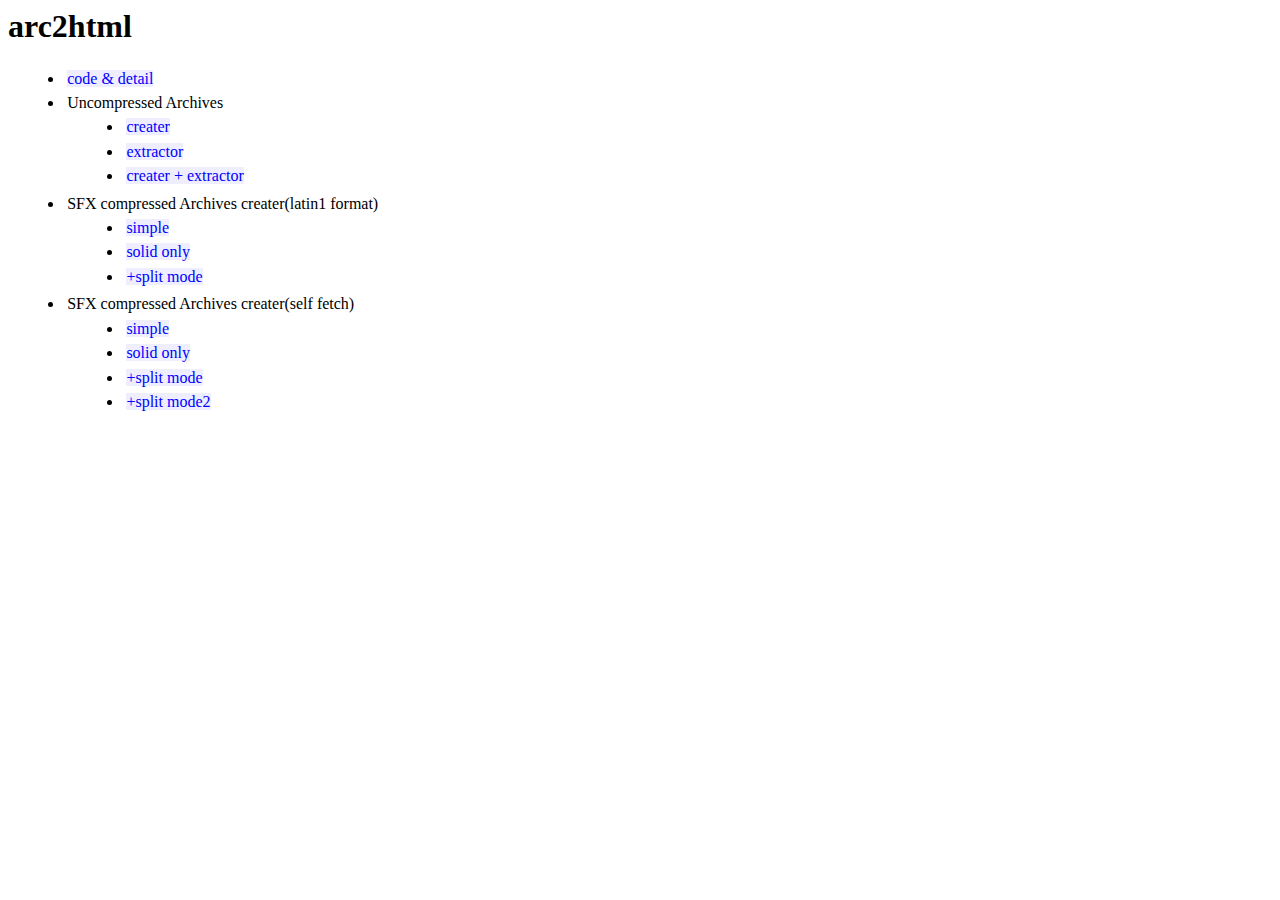
<file: index.htm>
<html><head><title>arc2html</title><style>
a{color:blue;background:#eef;text-decoration:none}
a:hover{color:red;background:#fee}
p{margin:0;padding:.4em;font-size:80%}
ul{margin:.2em 0 0 1em;list-style:disc}
li{padding:.2em}
</style></head><body>
<h1>arc2html</h1><ul>
<li><a href="arc-0.htm">code &amp detail</a>
<li>Uncompressed Archives<ul>
	<li><a href="arc-e.htm">creater</a>
	<li><a href="arc-d.htm">extractor</a>
	<li><a href="arc-ed.htm">creater + extractor</a>
	</ul>
<li>SFX compressed Archives creater(latin1 format)<ul>
	<li><a href="arc-sfx-0.htm">simple</a>
	<li><a href="arc-sfx-1.htm">solid only</a>
	<li><a href="arc-sfx-2.htm">+split mode</a>
	</ul>
<li>SFX compressed Archives creater(self fetch)<ul>
	<li><a href="arc-sfx2-0.htm">simple</a>
	<li><a href="arc-sfx2-1.htm">solid only</a>
	<li><a href="arc-sfx2-2.htm">+split mode</a>
	<li><a href="arc-sfx2-3.htm">+split mode2</a>
	</ul>
</ul></body></html>
</file>
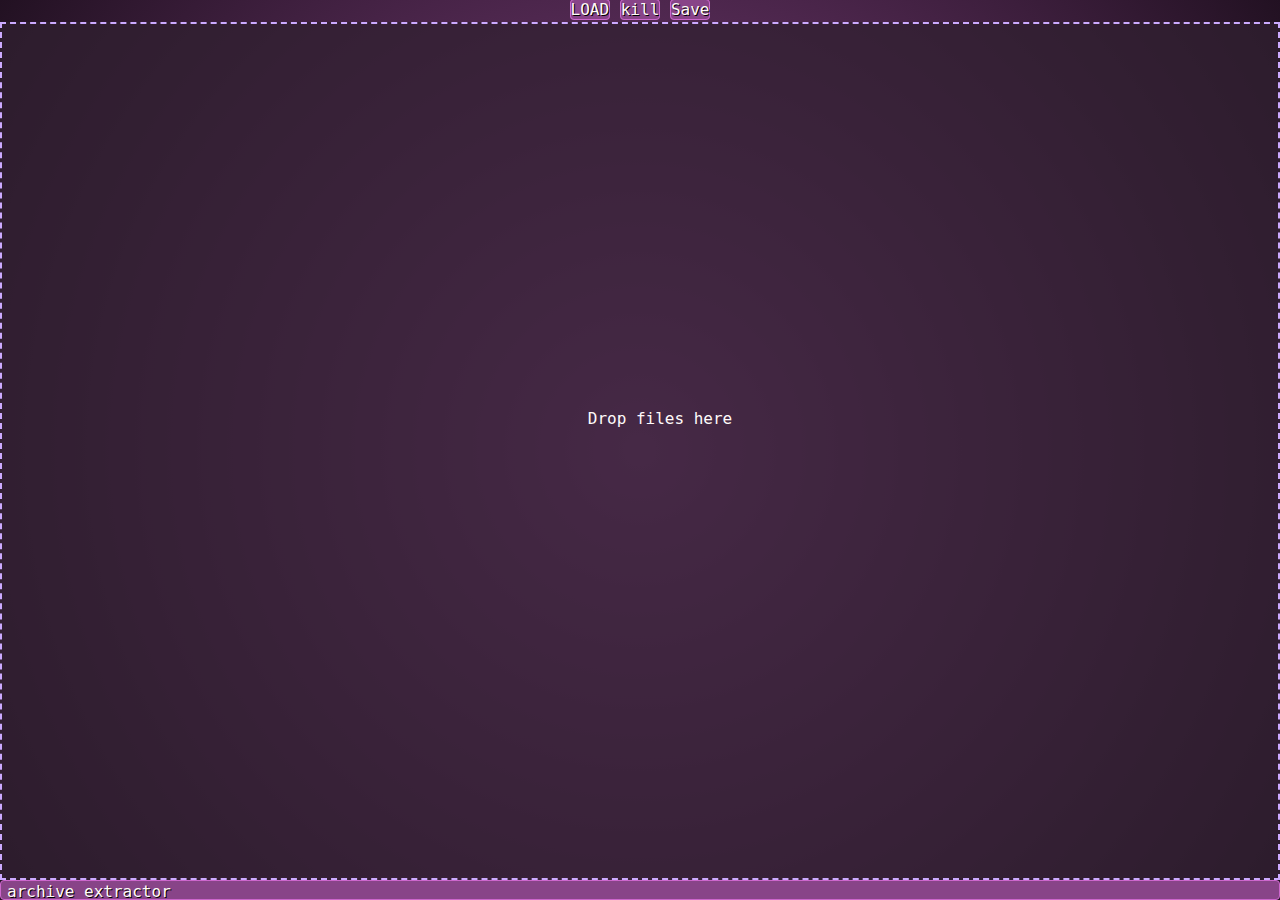
<file: arc-d.htm>
<!doctype html><html><head>
<meta charset=shift_jis>
<meta name=viewport content="width=device-width, initial-scale=1">
<title>arc2html</title><link rel=stylesheet href="0.css"></head><body>
<form id=uform><div style="text-align:center">
	<label id><input type=file multiple id=load>LOAD</label>
	<label id=kill>kill</label>
	<label id=save>Save</label>
	</div>
	<ul id=flist></ul>
</form>
<input type=button value="archive extractor" id=info><script>
(a=>{
	async function fread(A,done,rate,ol){
		for(var a=0,z=fs=A.length,fn=b=>setTimeout(c=>b(rate(a,z)),1);a<z;await new Promise(fn)){
			let d=A[a++],c=32,f=d>>5;
			for(d&=31;f--;c*=256)d+=c*A[a++]; //read size
			//read name
			for(f=a;A[a++];);
			f=new TextDecoder().decode(new Uint8Array(A.subarray(f,a-1)));
			//add list
			c=document.createElement("li");
			c.innerHTML="<a download='"+f+"' href='"+URL.createObjectURL(new Blob([A.subarray(a,a+=d)]))+"'>"+f+" <input type=button value='"+d+"'>";
			ol.appendChild(c),os+=d
		}done(A,z)
	}
	var O,os,fs,g=a=>document.getElementById(a),info=g("info"),ul=g("flist");
	ul.ondragover=function(e){
		this.className="dover";e.preventDefault();
		e.dataTransfer.dropEffect='copy'
	};
	ul.ondragleave=function(){this.className="dpass"};
	ul.ondrop=g("load").oninput=function(e){
		e.preventDefault(e.stopPropagation());
		ul.className="dpass";
		function rate(a,z){
			sum+=a-rate.a;rate.a=a;
			info.value=(a/z*1e4|0)/100+"%";
			info.style.width=(sum/fs*1e4|0)/100+"%"
		}
		function done(O,a,c){
			rate(a,a);
			if(c=f[++f.p])fr.readAsArrayBuffer(c);
			else info.value+=", "+fs+" to "+os+"("+(os/fs*1e4|0)/100+"%)"+", "+(new Date-e)+"ms"
		}
		var f=(e.dataTransfer||this).files,sum=0,fr=new FileReader;
		fr.onload=function(){
			var li=document.createElement("li"),ol=document.createElement("ol");
			ul.appendChild(li);
			li.innerHTML=f[f.p].name+" <input type=button value="+f[f.p].size+">";
			li.appendChild(ol);
			rate.a=0;fread(new Uint8Array(fr.result),done,rate,ol)
		};
		e=new Date;f.p=fs=os=0;
		fr.readAsArrayBuffer(f[f.p])
	};
	// remove files
	g("kill").onclick=function(){
		for(var e=ul.getElementsByTagName("a"),b=a=0,c;c=e[b++];)c.download&&URL.revokeObjectURL(c.href);
		if(b>1)g("info").value="removed all files",ul.innerHTML=""
	};
	// save files
	g("save").onclick=function(){
		for(var b=ul.getElementsByTagName("a"),c=0,d;d=b[c++];)d.click();
		if(c<2)b=this,b.innerText="miss",setTimeout(function(){b.innerText="Save"},500)
	}
})()
</script><!--2024.2.17-->
</file>
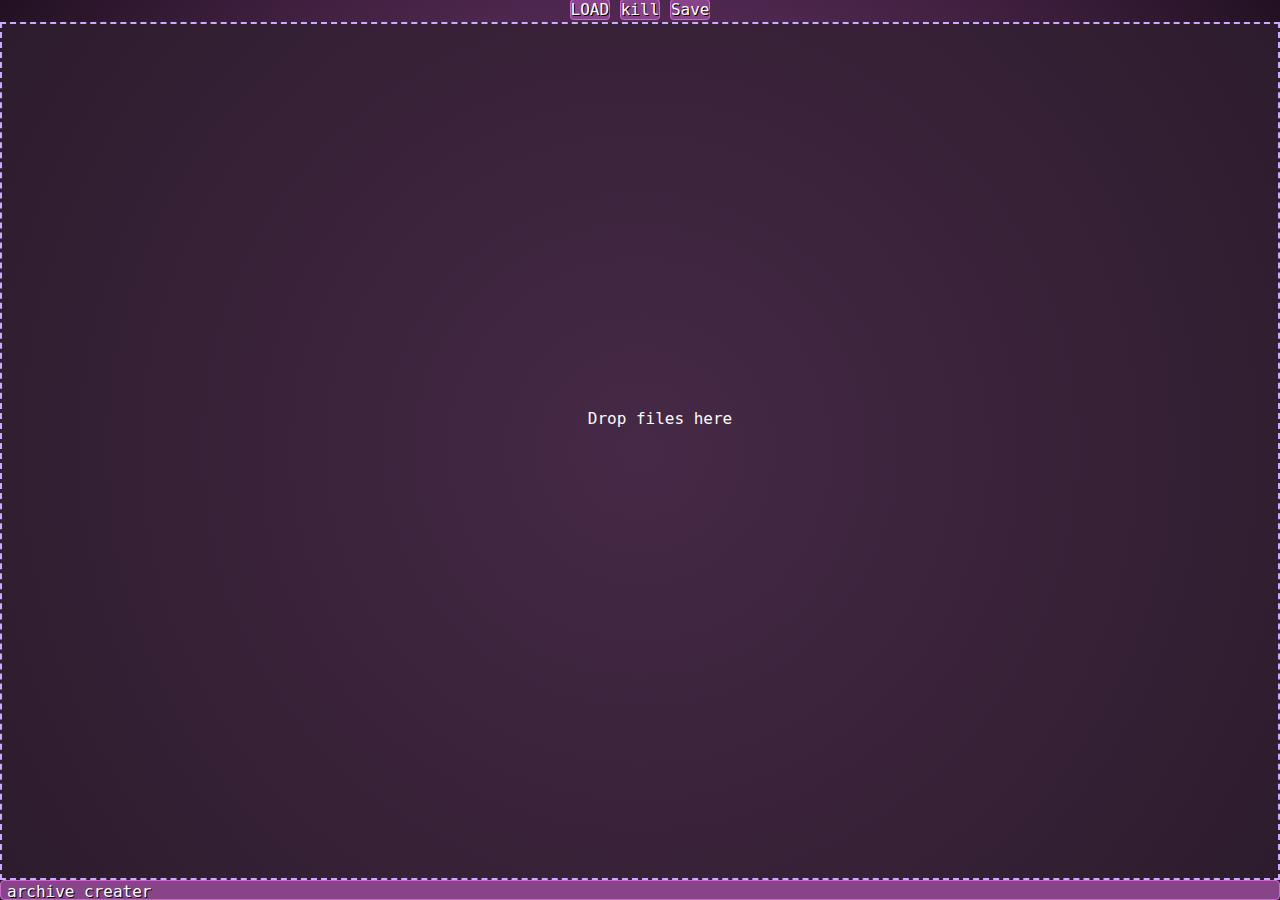
<file: arc-e.htm>
<!doctype html><html><head><meta charset=sjis><meta name=viewport content="width=device-width, initial-scale=1">
<title>arc2html</title><link rel=stylesheet href="0.css"></head><body>
<form id=uform><div style="text-align:center">
	<label id><input type=file multiple id=load>LOAD</label>
	<label id=kill>kill</label>
	<label id=save>Save</label></div>
	<ul id=flist></ul>
</form>
<input type=button value="archive creater" id=info><script>{
const g=a=>document.getElementById(a),
size=(a,b=0,c=32)=>{for(;a-=a&c-1;b++)a/=c,c=256;return++b},
fwrite=(A,name,done)=>{
	for(var a=A.length,c=32,e=os,f=a;a-=O[os++]=a&c-1;O[e]+=32)a/=c,c=256;
	O.set(c=new TextEncoder().encode(name),os,os-=~c.length);
	O.set(A,os,os+=f);done(O,f,os-e)
};
let a=0,O,os,fs,info=g("info"),ul=g("flist");
ul.ondragover=function(e){
	this.className="dover";e.preventDefault();
	e.dataTransfer.dropEffect='copy'
};
ul.ondragleave=function(){this.className="dpass"};
ul.ondrop=g("load").oninput=function(e){
	e.preventDefault(e.stopPropagation());
	ul.className="dpass";
	function rate(a,z){
		sum+=a-rate.a;rate.a=a;
		info.value=(a/z*1e4|0)/100+"%";
		info.style.width=(sum/fs*1e4|0)/100+"%"
	}
	function done(O,a,c){
		rate(a,a);
		if(c=f[++f.p])fr.readAsArrayBuffer(c);
		else info.value+=", "+fs+" to "+os+"("+(os/fs*1e4|0)/100+"%)"+", "+(new Date-e)+"ms",
			li.firstChild.href=URL.createObjectURL(new Blob([O.buffer||new Uint8Array(O)]));
	}
	var f=(e.dataTransfer||this).files,sum=0,fr=new FileReader,
		li=document.createElement("li"),ol=document.createElement("ol");
	fr.onload=function(){
		rate.a=0,fwrite(new Uint8Array(fr.result),f[f.p].name,done)
	};
	// calculate sum of file size. create file list
	ul.appendChild(li);
	li.innerHTML="<a download='arc"+a+".a'>arc"+a+++".a</a>";
	li.appendChild(ol);
	for(let i=f.p=fs=os=0;e=f[i++];){
		let l=document.createElement("li"),n=e.name,s=e.size;
		l.innerHTML=n+" <input type=button value='"+s+"'>";
		ol.appendChild(l),fs+=s;
		os+=size(s)+new TextEncoder().encode(n).length+1
	}
	O=new Uint8Array(os+fs);
	e=new Date;os=0;
	fr.readAsArrayBuffer(f[f.p])
};
// remove files
g("kill").onclick=function(){
	for(var e=ul.getElementsByTagName("a"),b=a=0,c;c=e[b++];)c.download&&URL.revokeObjectURL(c.href);
	if(b>1)g("info").value="removed all files",ul.innerHTML=""
};
// save files
g("save").onclick=function(){
	for(var b=ul.getElementsByTagName("a"),c=0,d;d=b[c++];)d.click();
	if(c<2)b=this,b.innerText="miss",setTimeout(function(){b.innerText="Save"},500)
}
}</script><!--2024.2.17-->
</file>
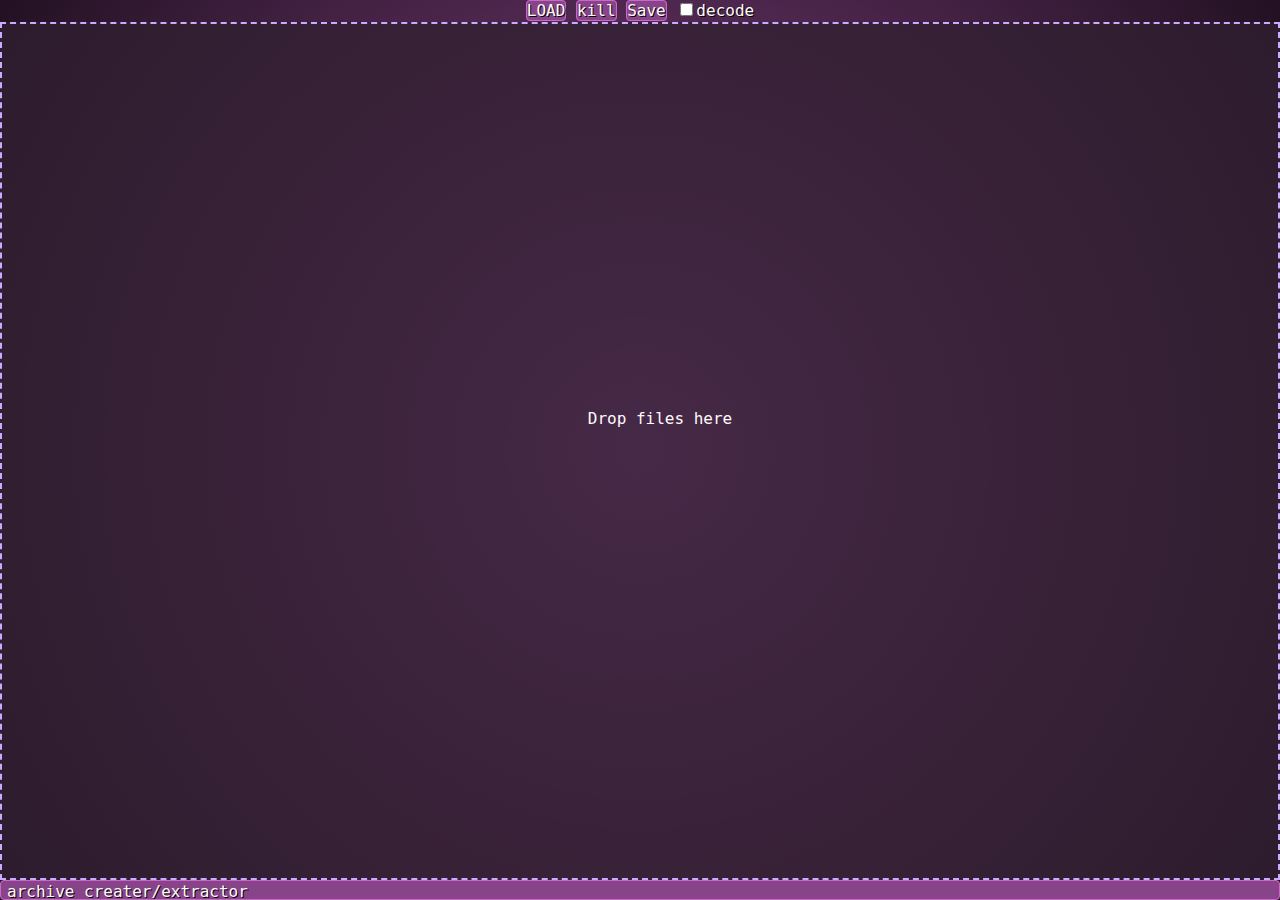
<file: arc-ed.htm>
<!doctype html><html><head>
<meta charset=shift_jis>
<meta name=viewport content="width=device-width, initial-scale=1">
<title>arc2html</title><link rel=stylesheet href="0.css"></head><body>
<form id=uform><div style="text-align:center">
	<label id><input type=file multiple id=load>LOAD</label>
	<label id=kill>kill</label>
	<label id=save>Save</label>
	<label><input type=checkbox id=dec>decode</label>
	</div>
	<ul id=flist></ul>
</form>
<input type=button value="archive creater/extractor" id=info><script>
(a=>{
	function size(a,b=0,c=32){for(;a-=a&c-1;b++)a/=c,c=256;return++b}
	function fwrite(A,name,done){
		for(var c=32,d=A.byteLength,e=os,f=d;d-=O[os++]=d&c-1;c=256)d/=c,O[e]+=32;
		O.set(c=new TextEncoder().encode(name),os,os-=~c.length);
		O.set(A,os,os+=f);done(O,f,os-e)
	}
	async function fread(A,done,rate,ol){
		for(var a=0,z=fs=A.length,fn=b=>setTimeout(c=>b(rate(a,z)),1);a<z;await new Promise(fn)){
			let d=A[a++],c=32,f=d>>5;
			for(d&=31;f--;c*=256)d+=c*A[a++]; //read size
			//read name
			for(f=a;A[a++];);
			f=new TextDecoder().decode(A.subarray(f,a-1));
			//add list
			c=document.createElement("li");
			c.innerHTML="<a download='"+f+"' href='"+URL.createObjectURL(new Blob([A.subarray(a,a+=d)]))+"'>"+f+" <input type=button value='"+d+"'>";
			ol.appendChild(c),os+=d
		}done(A,z)
	}
	var O,os,fs,g=a=>document.getElementById(a),info=g("info"),ul=g("flist");
	ul.ondragover=function(e){
		this.className="dover";e.preventDefault();
		e.dataTransfer.dropEffect='copy'
	};
	ul.ondragleave=function(){ul.className="dpass"};
	ul.ondrop=g("load").oninput=function(e){
		e.preventDefault(e.stopPropagation());
		ul.className="dpass";
		function rate(a,z){
			sum+=a-rate.a;rate.a=a;
			info.value=(a/z*1e4|0)/100+"%";
			info.style.width=(sum/fs*1e4|0)/100+"%"
		}
		function done(O,a,c){
			rate(a,a);
			if(c=f[++f.p])fr.readAsArrayBuffer(c);
			else info.value+=", "+fs+" to "+os+"("+(os/fs*1e4|0)/100+"%)"+", "+(new Date-e)+"ms",
				li.firstChild.href=URL.createObjectURL(new Blob([O.buffer||new Uint8Array(O)]));
		}
		function encode(){
			rate.a=0;
			fwrite(fr.result,f[f.p].name,done)
		}
		function decode(){
			rate.a=0;
			ul.appendChild(li=document.createElement("li"));
			li.innerHTML=f[f.p].name+" <input type=button value="+f[f.p].size+">";
			li.appendChild(ol=document.createElement("ol"));
			fread(new Uint8Array(fr.result),done,rate,ol)
		}
		var f=(e.dataTransfer||this).files,sum=0,fr=new FileReader,dec=g("dec").checked,li,ol;
		// calculate sum of file size. create file list
		f.p=fs=os=0;
		if(dec)fr.onload=decode;
		else{
			fr.onload=encode;
			li=document.createElement("li"),ol=document.createElement("ol");
			ul.appendChild(li);
			li.innerHTML="<a download='arc"+a+".a'>arc"+a+++".a</a>";
			li.appendChild(ol);
			for(let i=0;e=f[i++];){
				let l=document.createElement("li"),n=e.name,s=e.size;
				l.innerHTML=n+" <input type=button value='"+s+"'>";
				ol.appendChild(e.e=l),fs+=s;
				os+=size(s)+new TextEncoder().encode(n).length+1
			}
			O=new Uint8Array(os+fs);os=0
		}
		e=new Date;fr.readAsArrayBuffer(f[f.p])
	};
	// remove files
	g("kill").onclick=function(){
		for(var e=ul.getElementsByTagName("a"),b=a=0,c;c=e[b++];)c.download&&URL.revokeObjectURL(c.href);
		if(b>1)g("info").value="removed all files",ul.innerHTML=""
	};
	// save files
	g("save").onclick=function(){
		for(var b=ul.getElementsByTagName("a"),c=0,d;d=b[c++];)d.click();
		if(c<2)b=this,b.innerText="miss",setTimeout(function(){b.innerText="Save"},500)
	}
})(0)
</script><!--2024.2.16-->
</file>
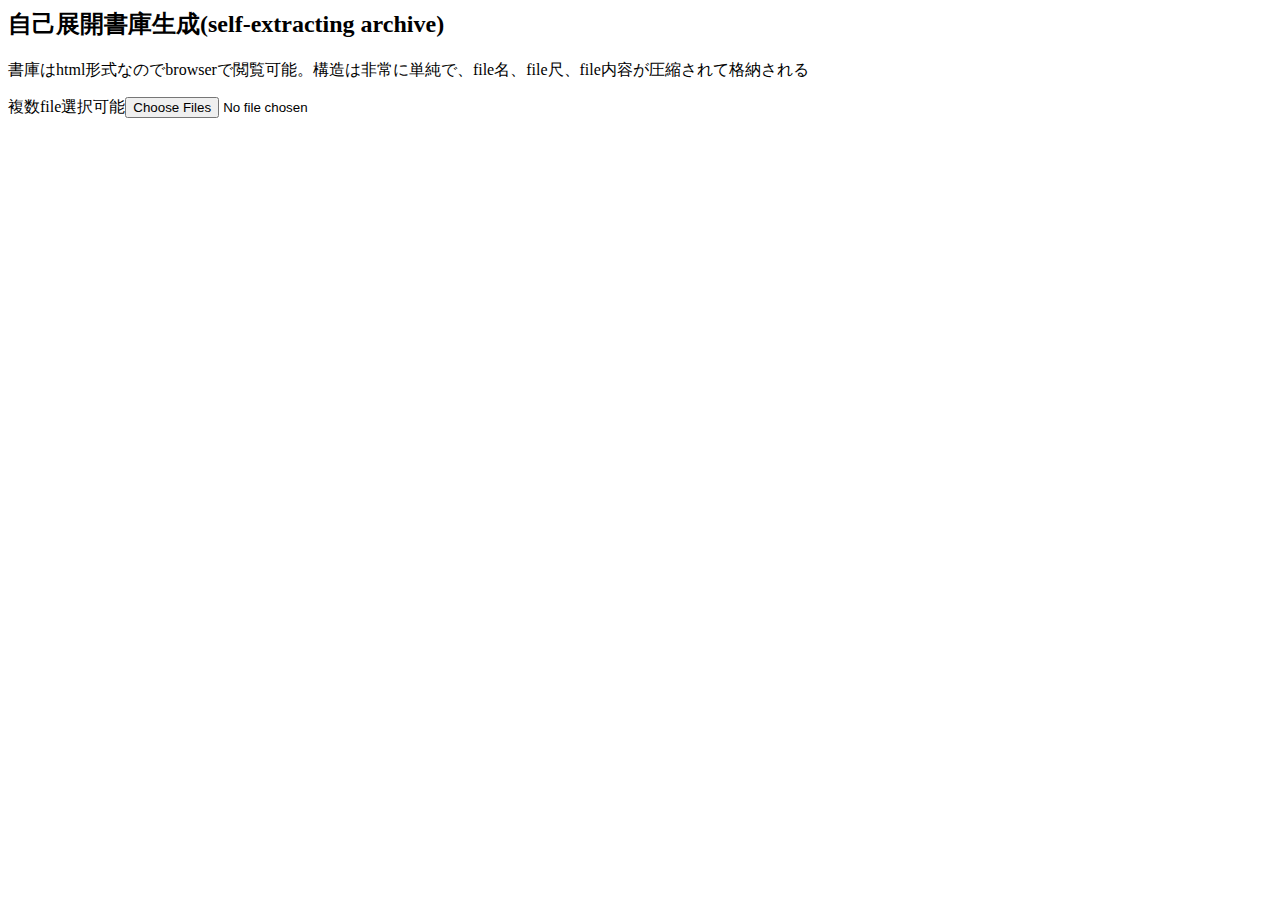
<file: arc-sfx-0.htm>
<meta charset=sjis><title>arc-sfx</title><h2>���ȓW�J���ɐ���(self-extracting archive)</h2>
<p>���ɂ�html�`���Ȃ̂�browser�ŉ{���\�B�\���͔��ɒP���ŁAfile���Afile�ځAfile���e�����k����Ċi�[�����
<p>����file�I���\<input multiple type=file id=i><script>
const D1="<meta charset=l1><body onload='new Response(new Blob([Uint8Array.from(s.innerText",
D2=',(c,i)=>(i=c.charCodeAt()%65533)>>8?129+" \x82\x83\x84\x85\x86\x87\x88\x89\x8A\x8B\x8C \x8E  \x91\x92\x93\x94\x95\x96\x97\x98\x99\x9A\x9B\x9C \x9E\x9F".indexOf(c):i)]).stream().pipeThrough(new DecompressionStream("deflate-raw"))).arrayBuffer().then((A,a=0)=>{for(A=new Uint8Array(A);A[a]+1;l.innerHTML+=`<li><a download="${f}"href=${URL.createObjectURL(new Blob([A.subarray(a,a+=d)]))}>${f}</a> ${d}`){var c=32,d=A[a++],f=d>>5;for(d&=31;f--;c*=256)d+=c*A[a++];for(f=a;A[a++];);f=new TextDecoder().decode(new Uint8Array(A.subarray(f,a-1)))}})\'><button onclick="for(let a of links)a.click()">save</button><ol id=l></ol><noscript id=s>';

i.oninput=async function(e){
	var a=0,c,d,f=this.files,i,r,n=[],o,p;
	for(e of f)n.push(r=new TextEncoder().encode(e.name)),a+=r.length+e.size+6;
	o=new Uint8Array(a);a=0;
	for(e of f){
		e=new Uint8Array(await e.arrayBuffer(i=a));
		for(c=32,d=r=e.length;d-=o[a++]=d&c-1;c=256)d/=c,o[i]+=32;
		o.set(c=n.shift(),a,a-=~c.length);
		o.set(e,a,a+=r)
	}
	o=new Uint8Array(await new Response(new Blob([o.subarray(0,a)]).stream().pipeThrough(new CompressionStream("deflate-raw"))).arrayBuffer());
	f=new Uint32Array(256);
	for(e of o)f[e]++;r=D1;

	//escape \r
	for(e=256;e;a>c&&e^39&&e^13&&(a=c,d=e))c=f[--e];
	c=f[13];n=+!d;f=d^96?"`":'"';
	e=String.fromCharCode(d);

	//\n()*+?[\\ must be escaped in regexp
	p=~"()*+?[\\".indexOf(e)?"\\"+e:d^10?e:"\\n";
	if(c)r+=`.replace(/${p+p}|${p+String.fromCharCode(n)}/g,a=>a[0]!=a[1]?\`\\r\`:${f+(d^92?e:p)+f})`;

	f=new Uint8Array(a+c+o.length+(r+=D2).length);a=0;
	//wirte decoder+html
	for(e of r)f[a++]=e.charCodeAt();
	//write archive data
	if(c)for(e of o)e==13?(f[a++]=d,e=n):e==d&&(f[a++]=e=d),f[a++]=e;
	else f.set(o,a,a+=o.length);
	l.innerText=a;l.href=URL.createObjectURL(new Blob([f]));this.value=""
}
</script><a id=l download=a.htm>
</file>
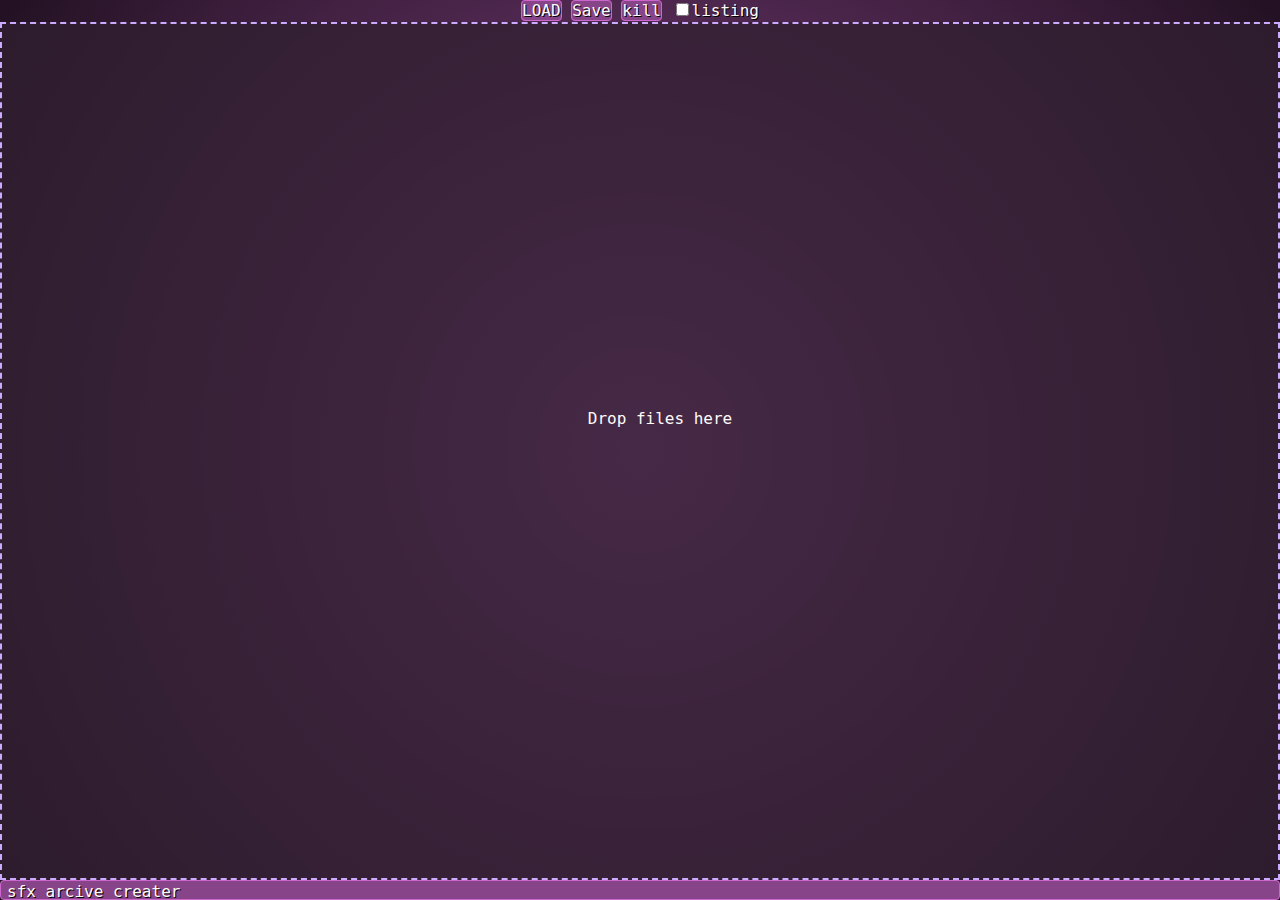
<file: arc-sfx-1.htm>
<!doctype html><html><head><meta charset=sjis><meta name=viewport content="width=device-width, initial-scale=1">
<title>arc2html</title><link rel=stylesheet href="0.css"></head><body>
<form id=uform><div style="text-align:center">
	<label id><input type=file multiple id=load>LOAD</label>
	<label id=save>Save</label>
	<label id=kill>kill</label>
	<label><input type=checkbox id=list>listing</label>
	</div>
	<ul id=flist></ul>
</form>
<input type=button value="sfx arcive creater" id=info><script>{
const H=[//html(decoders)
	"<meta charset=l1><body onload='new Response(new Blob([Uint8Array.from(s.innerText",
	',(c,i)=>(i=c.charCodeAt()%65533)>>8?129+" \x82\x83\x84\x85\x86\x87\x88\x89\x8A\x8B\x8C \x8E  \x91\x92\x93\x94\x95\x96\x97\x98\x99\x9A\x9B\x9C \x9E\x9F".indexOf(c):i)]).stream().pipeThrough(new DecompressionStream("deflate-raw"))).arrayBuffer().then((A,a=0)=>{for(A=new Uint8Array(A);A[a]+1;l.innerHTML+=`<li><a download="${f}"href=${URL.createObjectURL(new Blob([A.subarray(a,a+=d)]))}>${f}</a> ${d}`){var c=32,d=A[a++],f=d>>5;for(d&=31;f--;c*=256)d+=c*A[a++];for(f=a;A[a++];);f=new TextDecoder().decode(new Uint8Array(A.subarray(f,a-1)))}})\'><button onclick="for(let a of links)a.click()">save</button><ol id=l></ol><noscript id=s>'
],
g=a=>document.getElementById(a), info=g("info"), ul=g("flist"), lf=g("load");
let id=0;

ul.ondragover=function(e){
	this.className="dover";e.preventDefault();
	e.dataTransfer.dropEffect='copy'
};
ul.ondragleave=function(){this.className="dpass"};
ul.ondrop=lf.oninput=async function(e){
	e.preventDefault(e.stopPropagation());
	ul.className="dpass";
	var a=0,b,c,d,f=(e.dataTransfer||this).files,r,s=0,t=0,n=[],o,p=0,
		li=document.createElement("li"),ol=document.createElement("ol"),fl=g("list").checked,st=new Date;
	ul.appendChild(li);
	li.innerHTML="<a download='arc"+id+".htm'>arc"+id+++".htm</a>";
	li.appendChild(ol);
	//get names, build list
	for(e of f)n[p++]=b=new TextEncoder().encode(c=e.name),
		t+=r=e.size,a+=b.length+6,
		fl&&(ol.appendChild(d=document.createElement("li")),d.innerHTML=c+" <input type=button value="+r+">");
	//get file data
	o=new Uint8Array(a+t);a=p=0;
	for(e of f){
		e=new Uint8Array(await e.arrayBuffer(b=a));
		s+=d=r=e.length;
		info.value=info.style.width=(s/t*1e4|0)/100+"%";
		for(c=32;d-=o[a++]=d&c-1;c=256)d/=c,o[b]+=32;
		o.set(c=n[p++],a,a-=~c.length);
		o.set(e,a,a+=r)
	}
	info.value="compressing...";
	o=new Uint8Array(await new Response(new Blob([o.subarray(0,a)]).stream().pipeThrough(new CompressionStream("deflate-raw"))).arrayBuffer());
	f=new Uint32Array(256);
	for(e of o)f[e]++;r=H[0];

	//escape \r
	for(e=256;e;a>c&&e^39&&e^13&&(a=c,d=e))c=f[--e];
	c=f[13];n=+!d;f=d^96?"`":'"';
	e=String.fromCharCode(d);

	//\n()*+?[\\ must be escaped in regexp
	p=~"()*+?[\\".indexOf(e)?"\\"+e:d^10?e:"\\n";
	if(c)r+=`.replace(/${p+p}|${p+String.fromCharCode(n)}/g,a=>a[0]!=a[1]?\`\\r\`:${f+(d^92?e:p)+f})`;

	f=new Uint8Array(a+c+o.length+(r+=H[1]).length);a=0;
	//wirte decoder+html
	for(e of r)f[a++]=e.charCodeAt();
	//write archive data
	if(c)for(e of o)e==13?(f[a++]=d,e=n):e==d&&(f[a++]=d,e=d),f[a++]=e;
	else f.set(o,a,a+=o.length);

	e=li.firstChild;c=t+" \u2192 "+a;
	e.innerHTML+=" <u>"+c+"</u>";
	e.href=URL.createObjectURL(new Blob([f]));
	info.value=c+"("+(a/t*1e4|0)/100+"%)"+", "+(new Date-st)+"ms"
};
//remove files
g("kill").onclick=function(){
	for(var e=ul.getElementsByTagName("a"),b=id=0,c;c=e[b++];)c.download&&URL.revokeObjectURL(c.href);
	if(b>1)g("info").value="removed all files",ul.innerHTML=""
};
//save files
g("save").onclick=function(){
	for(var b=ul.getElementsByTagName("a"),c=0,d;d=b[c++];)d.click();
	if(c<2)b=this,b.innerText="miss",setTimeout(function(){b.innerText="Save"},500)
}
}</script><!--2024.11.22-->
</file>
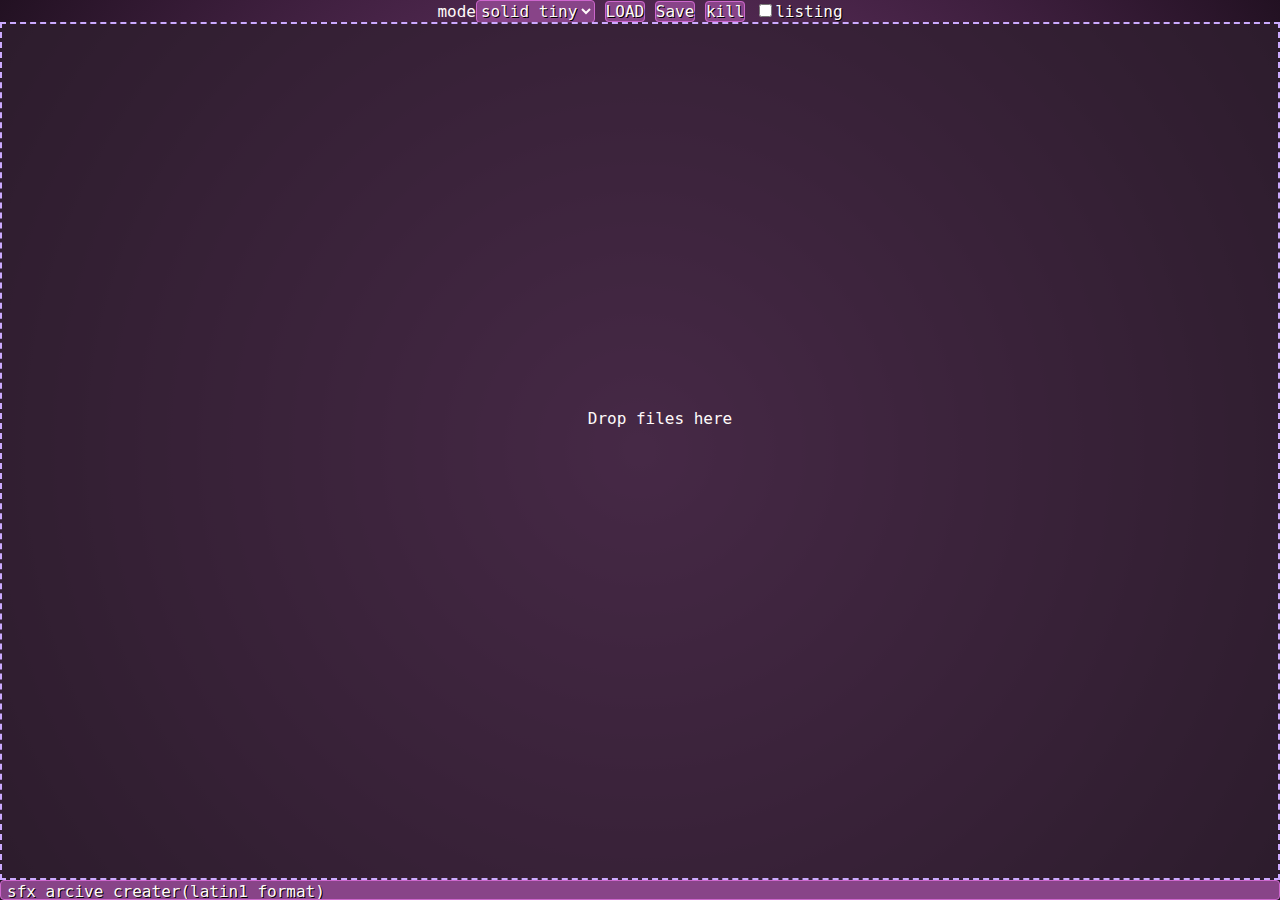
<file: arc-sfx-2.htm>
<!doctype html><html><head><meta charset=sjis><meta name=viewport content="width=device-width, initial-scale=1">
<title>arc2html</title><link rel=stylesheet href="0.css"></head><body>
<form id=uform><div style="text-align:center">
	mode<select id=mode><option>solid tiny<option>split tiny<option>solid fast<option>split fast</select>
	<label id><input type=file multiple id=load>LOAD</label>
	<label id=save>Save</label>
	<label id=kill>kill</label>
	<label><input type=checkbox id=list>listing</label>
	</div>
	<ul id=flist></ul>
</form>
<input type=button value="sfx arcive creater(latin1 format)" id=info><script>{
const M="<meta charset=l1><body onload='",
L1=atob`LChjLGkpPT4oaT1jLmNoYXJDb2RlQXQoKSU2NTUzMyk+Pjg/MTI5KyIggoOEhYaHiImKi4wgjiAgkZKTlJWWl5iZmpucIJ6fIi5pbmRleE9mKGMpOmkp`,
L2=atob`IoCBgoOEhYaHiImKi4yNjo+QkZKTlJWWl5iZmpucnZ6fIg`,
H=[//html
//tiny,slow
	[//solid
		M+"new Response(new Blob([Uint8Array.from(s.innerText",
		L1+']).stream().pipeThrough(new DecompressionStream("deflate-raw"))).arrayBuffer().then((A,a=0)=>{for(A=new Uint8Array(A);A[a]+1;l.innerHTML+=`<li><a download="${f}"href=${URL.createObjectURL(new Blob([A.subarray(a,a+=d)]))}>${f}</a> ${d}`){var c=32,d=A[a++],f=d>>5;for(d&=31;f--;c*=256)d+=c*A[a++];for(f=a;A[a++];);f=new TextDecoder().decode(A.subarray(f,a-1))}})\'><button onclick="for(let a of links)a.click()">save</button><ol id=l></ol><noscript id=s>'
	],[//split
		M+"let a=Uint8Array.from(g.innerText",
		L1+',h=[],s,n=0,i=0,b=0,c,d=&#39re~h~f=).er(ond=linkst~am(,b+=d[b,d]<a URLeco=>{))butta[b++]rray.suba(</a>[i]new 		Blob([aclickfor(eObject(document..innerHTMLc=32,,e=d>>5;d&=31;e--;c*=256)d+=c*;;	Respse(b)]spipeThrough(	Dmp~ssiS"deflate-raw"aBuffthen(g=ivar=ha.~vokA..c~at],A.(A.downloa;anchors=a.byteLength})}ff=	Uint8A(f);f[s=n];l+=`<li>javascript:g(${i++})>${	TextDddde(fs,n-1} ${d} name>`){;f[n++];);h=}});write`< ="let a of )a.()">save</><ol il></ol>iA>`&#39,e;for(;c=/[^ -}]/.exec(d);)with(d.split(c))d=join(shift());eval(d)\'><noscript id=g>'
	],
//fat,fast
	[//solid
		M+"let s=g.innerText",
		',A,f=&#39re).for(;f=on${f}rrayecoer(new =Uint(A8As of click	.subatam(buttdownload(Blob([A.innerHTML.charCodeAt(A[a++]b=`< 	="let links)s.	()"></><ol id=l></ol>`;s.length),f16A65534);a;)f['+L2+'f[--a]=a)]=a+128s)=f[s)];Respse]spipeThrough(DmpssiS"deflate-raw"))aBuffthen((A,a=0)=>{A);A[a]+1;l+=`<li><a =""h${URL.cateObjectURLa,a+=d)]))}></a> ${d}`){var c=32,d=,d>>5d&=31;f--;c*=256)d+=c*a;;);TextDddde(Af,a-1))}})&#39,a=256;for(;A=/[-]/.exec(f);)with(f.split(A))f=join(shift());eval(f)\'id=b><noscript id=g>'
	],[//split
		M+"let s=g.innerText",
		',h=[],n=0,i=0,a,b=256,c,d=&#39reJhJf=IDecoZrrayYnew X=XUintWY(VW8AVond=linkstJam(,b+=d[b,d]s of ength<a URL=>{).de);butt.subaV</a>[i]XBlob([aclick	eObject(a[b++].charCoAt(for(document..innerHTML;c=32,,e=d>>5;d&=31;e--;c*=256)d+=c*;;XRespse(b)]spipeThrough(XZmpJssiS"flate-raw"))aYBuffer(then(as.lcW16AV65534b;)c['+L2+'c[--b]=b)]=b+128;s)=c[s)];b=0g=ivar=ha.JvokA.I.cJat])),A.	(A.downloa)anchors=a.byteL})}ffff[s=n];l+=`<li>Ijavascript:g(${i++})>${XTextZr(co(fs,n-1))} ${d} name>`){;f[n++];)h=}}write`< 	="let )s.	()">save</><ol il></ol>iA>`&#39,e;for(;c=/[-V-ZIJ]/.exec(d);)with(d.split(c))d=join(shift());eval(d)\'><noscript id=g>'
	]
],
g=a=>document.getElementById(a), info=g("info"), ul=g("flist"), lf=g("load");
let id=0;

ul.ondragover=function(e){
	this.className="dover";e.preventDefault();
	e.dataTransfer.dropEffect='copy'
};
ul.ondragleave=function(){this.className="dpass"};
ul.ondrop=lf.oninput=async function(e){
	e.preventDefault(e.stopPropagation());
	ul.className="dpass";
	var a=0,b,c,d,f=(e.dataTransfer||this).files,r,s=0,t=0,n=[],p=0,
		li=document.createElement("li"),ol=document.createElement("ol"),fl=g("list").checked,mode=g("mode").selectedIndex,o=mode&1?"\0":"",st=new Date;
	ul.appendChild(li);
	li.innerHTML="<a download='arc"+id+".htm'>arc"+id+++".htm</a>";
	li.appendChild(ol);
	//get names, build list
	for(e of f)n[p++]=b=new TextEncoder().encode(c=e.name+o),
		t+=r=e.size,a+=b.length,
		fl&&(ol.appendChild(d=document.createElement("li")),d.innerHTML=c+" <input type=button value="+r+">");
	if(mode&1){//split
		//add packed names
		n=[,await new Response(new Blob(n).stream().pipeThrough(new CompressionStream("deflate-raw"))).arrayBuffer()];
		//add above size
		o=new Uint8Array(6);b=d=n[p=1].byteLength;
		console.log("names",a,"->",b);
		for(a=0,c=32;d-=o[a++]=d&c-1;c=256)d/=c,o[0]+=32;
		n[p-1]=o.subarray(0,a);b+=a;
		fl&&(ol=ol.getElementsByTagName("input"));
		for(e of f){
			//add packed data
			n[p+=2]=await new Response(new Blob([e=new Uint8Array(await e.arrayBuffer())]).stream().pipeThrough(new CompressionStream("deflate-raw"))).arrayBuffer();
			o=new Uint8Array(6);b+=d=n[p].byteLength;
			fl&&(ol[p-3>>1].value+=" -> "+d);
			for(a=0,c=32;d-=o[a++]=d&c-1;c=256)d/=c,o[0]+=32;
			n[p-1]=o.subarray(0,a);b+=a;s+=e.length;
			info.value=info.style.width=(s/t*1e4|0)/100+"%"
		}
		o=new Uint8Array(await new Blob(n).arrayBuffer(a=b))
	}else{//solid
		o=new Uint8Array(a+t+p*6);a=p=0;
		for(e of f){
			e=new Uint8Array(await e.arrayBuffer(b=a));
			s+=d=r=e.length;
			info.value=info.style.width=(s/t*1e4|0)/100+"%";
			for(c=32;d-=o[a++]=d&c-1;c=256)d/=c,o[b]+=32;
			o.set(c=n[p++],a,a-=~c.length);
			o.set(e,a,a+=r)
		}
		info.value="compressing...";
		o=new Uint8Array(await new Response(new Blob([o.subarray(0,a)]).stream().pipeThrough(new CompressionStream("deflate-raw"))).arrayBuffer())
	}
	f=new Uint32Array(256);
	for(e of o)f[e]++;r=H[mode][0];

	//select escape code for \r
	for(e=256;e;a>c&&e^39&&e^13&&(a=c,d=e))c=f[--e];
	e=String.fromCharCode(d);
	c=f[13];n=+!d;f=d^96?"`":'"';

	//\n()*+?[\\ must be escaped in regexp
	p=~"()*+?[\\".indexOf(e)?"\\"+e:d^10?e:"\\n";

	if(c)r+=`.replace(/${p+p}|${p+String.fromCharCode(n)}/g,a=>a[0]!=a[1]?\`\\r\`:${f+(d^92?e:p)+f})`;
	f=new Uint8Array(a+c+o.length+(r+=H[mode][1]).length);a=0;

	//wirte decoder+html
	for(e of r)f[a++]=e.charCodeAt();

	//write archive data
	if(c)for(e of o)e==13?(f[a++]=d,e=n):e==d&&(f[a++]=e=d),f[a++]=e;
	else f.set(o,a,a+=o.length);

	e=li.firstChild;c=t+" \u2192 "+a;
	e.innerHTML+=" <u>"+c+"</u>";
	e.href=URL.createObjectURL(new Blob([f]));
	info.value=c+"("+(a/t*1e4|0)/100+"%)"+", "+(new Date-st)+"ms"
};
//remove files
g("kill").onclick=function(){
	for(var e=ul.getElementsByTagName("a"),b=id=0,c;c=e[b++];)c.download&&URL.revokeObjectURL(c.href);
	if(b>1)info.value="removed all files",ul.innerHTML=""
};
//save files
g("save").onclick=function(){
	for(var b=ul.getElementsByTagName("a"),c=0,d;d=b[c++];)d.click();
	if(c<2)b=this,b.innerText="miss",setTimeout(function(){b.innerText="Save"},500)
}
}</script><!--2024.12.1-->
</file>
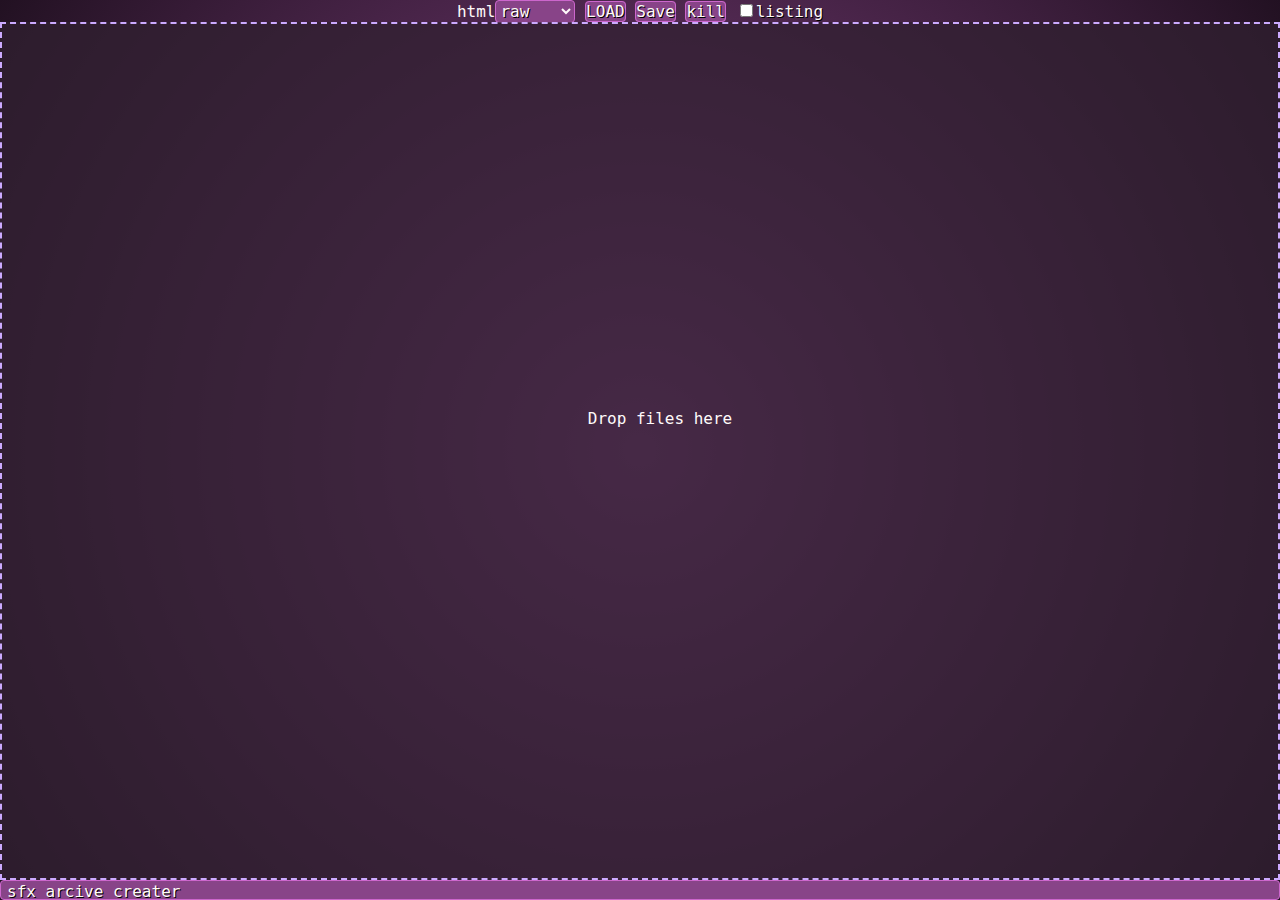
<file: arc-sfx2-1.htm>
<!doctype html><html><head><meta charset=sjis><meta name=viewport content="width=device-width, initial-scale=1">
<title>arc2html</title><link rel=stylesheet href="0.css"></head><body>
<form id=uform><div style="text-align:center">
	html<select id=type><option>raw<option>shrink<option>svg</select>
	<label id><input type=file multiple id=load>LOAD</label>
	<label id=save>Save</label>
	<label id=kill>kill</label>
	<label><input type=checkbox id=list>listing</label>
	</div>
	<ul id=flist></ul>
</form>
<input type=button value="sfx arcive creater" id=info><script>{
const H=[//html(decoders)
	'<script>fetch``.then(a=>a.arrayBuffer().then(a=>new Response(new Blob([a.slice(554)]).stream().pipeThrough(new DecompressionStream("deflate-raw"))).arrayBuffer().then(a=>{for(a=new Uint8Array(a),b=0;a[b]+1;l.innerHTML+=`<li><a download="${f}"href=${URL.createObjectURL(new Blob([a.subarray(b,b+=d)]))}>${f}</a> ${d}`){var b,c=32,d=a[b++],f=d>>5;for(d&=31;f--;c*=256)d+=c*a[b++];for(f=b;a[b++];);f=new TextDecoder().decode(new Uint8Array(a.subarray(f,b-1)))}})))<\/script><button onclick="for(let a of links)a.click()">save</button><ol id=l></ol><noscript>',
	'<script>for(e=\'f=re${f})))ecoderrayuba(	tam(for(a[b++]new (Blob([a.s``.then(a=>Uint8A(a.aBufferfetchaResponselice(528)]).s).pipeThrough(DecompssionS"deflate-raw"{a=),b=0;a[b]+1;l.innerHTML+=`<li><a download=""h${URL.cateObjectURL	b,b+=d)]))}></a> ${d}`){var b,c=32,d=,d>>5;d&=31;f--;c*=256)d+=c*;b;;);TextDr().d(.s	f,b-1}}\';a=/[-]/.exec(e);)with(e.split(a))e=join(shift());eval(e)<\/script><button onclick="for(let a of links)a.click()">save</button><ol id=l></ol><noscript>',
	'<svg onload=\'for(e=&#39f=re).lion${f})))ecoderrayuba(ccktam(	buttfor(then(a=>a[b++]new (Blob([a.sUint8A(a.aBuffer(write`< ="let a of nks)a.()">save</><ol id=l>`;fetch(""aRespsece(533)]s	pipeThrough(DecompssiS	"deflate-raw"{a=),b=0;a[b]+1;l.innerHTML+=`<><a download=""h${self.URL.cateObjectURLb,b+=d)]))}></a> ${d}`){var b,c=32,d=,d>>5;d&=31;f--;c*=256)d+=c*;b;;);TextDr(d(.sf,b-1}}&#39 ;_=/[-]/.exec(e);)with(e.split(_))e=join(shift());eval(e)\'><noscript>'
],
g=a=>document.getElementById(a), info=g("info"), ul=g("flist"), lf=g("load");
let id=0;

ul.ondragover=function(e){
	this.className="dover";e.preventDefault();
	e.dataTransfer.dropEffect='copy'
};
ul.ondragleave=function(){this.className="dpass"};
ul.ondrop=lf.oninput=async function(e){
	e.preventDefault(e.stopPropagation());
	ul.className="dpass";
	var a=0,b,c,d,f=(e.dataTransfer||this).files,r,s=0,t=0,n=[],o,p=0,
		li=document.createElement("li"),ol=document.createElement("ol"),fl=g("list").checked,st=new Date;
	ul.appendChild(li);
	li.innerHTML="<a download='arc"+id+".htm'>arc"+id+++".htm</a>";
	li.appendChild(ol);
	//get names, build list
	for(e of f)n[p++]=b=new TextEncoder().encode(c=e.name),
		t+=r=e.size,a+=b.length+6,
		fl&&(ol.appendChild(d=document.createElement("li")),d.innerHTML=c+" <input type=button value="+r+">");
	//get file data
	o=new Uint8Array(a+t);a=p=0;
	for(e of f){
		e=new Uint8Array(await e.arrayBuffer(b=a));
		c=32,s+=d=r=e.length;
		info.value=info.style.width=(s/t*1e4|0)/100+"%";
		for(;d-=o[a++]=d&c-1;c=256)d/=c,o[b]+=32;
		o.set(c=n[p++],a,a-=~c.length);
		o.set(e,a,a+=r)
	}
	info.value="compressing...";
	o=await new Response(new Blob([o.subarray(0,a)]).stream().pipeThrough(new CompressionStream("deflate-raw"))).arrayBuffer();
	n=H[type.selectedIndex];s=o.byteLength+n.length;
	a=li.firstChild;c=t+" \u2192 "+s;
	a.innerHTML+=" <u>"+c+"</u>";
	a.href=URL.createObjectURL(new Blob([n,o]));
	info.value=c+"("+(s/t*1e4|0)/100+"%)"+", "+(new Date-st)+"ms"
};
//remove files
g("kill").onclick=function(){
	for(var e=ul.getElementsByTagName("a"),b=id=0,c;c=e[b++];)c.download&&URL.revokeObjectURL(c.href);
	if(b>1)g("info").value="removed all files",ul.innerHTML=""
};
//save files
g("save").onclick=function(){
	for(var b=ul.getElementsByTagName("a"),c=0,d;d=b[c++];)d.click();
	if(c<2)b=this,b.innerText="miss",setTimeout(function(){b.innerText="Save"},500)
}
}</script><!--2024.11.12-->
</file>
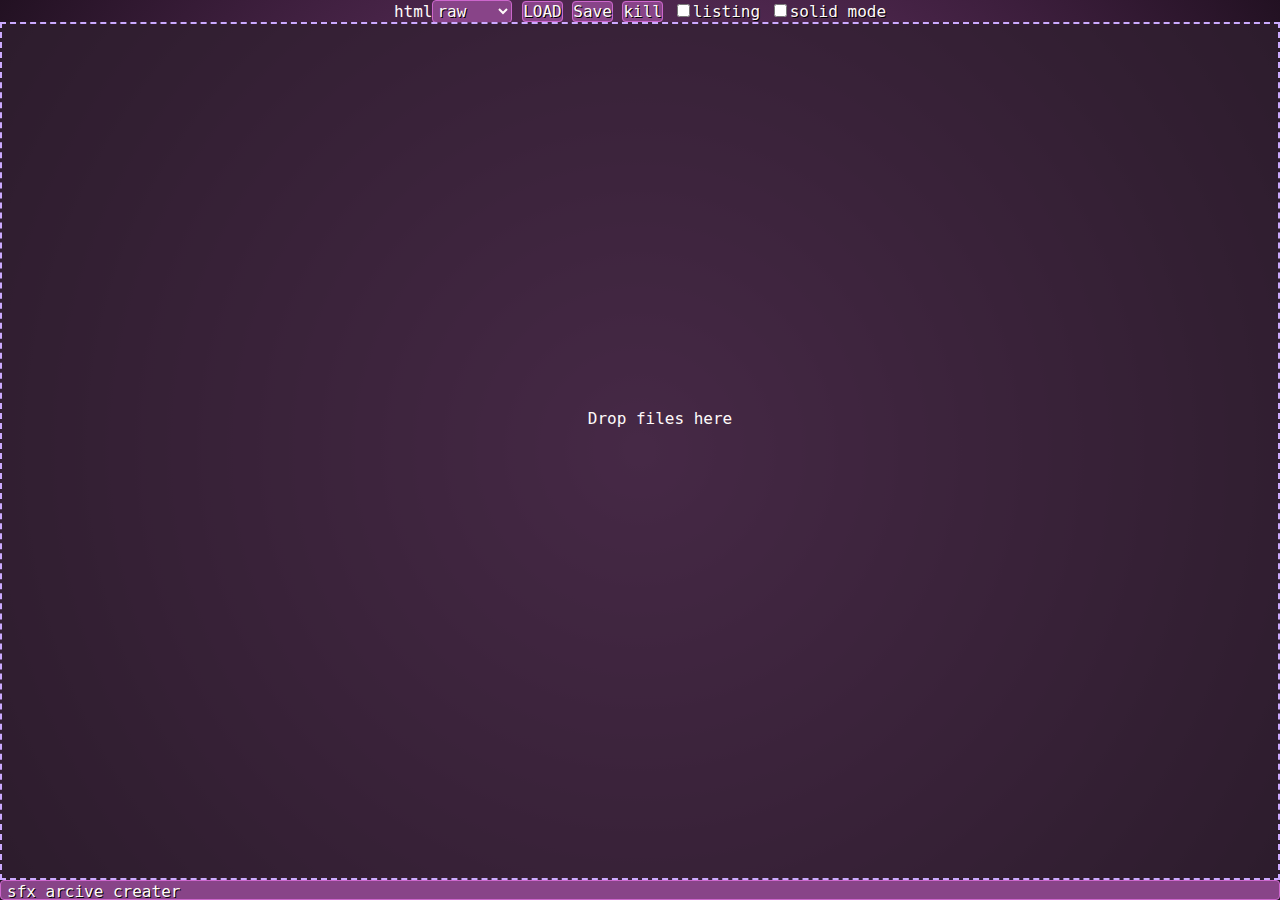
<file: arc-sfx2-2.htm>
<!doctype html><html><head><meta charset=sjis><meta name=viewport content="width=device-width, initial-scale=1">
<title>arc2html</title><link rel=stylesheet href="0.css"></head><body>
<form id=uform><div style="text-align:center">
	html<select id=type><option>raw<option>shrink<option>svg</select>
	<label id><input type=file multiple id=load>LOAD</label>
	<label id=save>Save</label>
	<label id=kill>kill</label>
	<label><input type=checkbox id=list>listing</label>
	<label><input type=checkbox id=solid>solid mode</label>
	</div>
	<ul id=flist></ul>
</form>
<input type=button value="sfx arcive creater" id=info><script>{
const H=[[//html(decoders)
	'<script>fetch``.then(a=>a.arrayBuffer().then(async a=>{a=new Uint8Array(a.slice(790));var f,h=[],i=0,b=0,c=32,d=a[b++],e=d>>5;for(d&=31;e--;c*=256)d+=c*a[b++];f=new Uint8Array(await new Response(new Blob([a.subarray(b,b+=d)]).stream().pipeThrough(new DecompressionStream("deflate-raw"))).arrayBuffer());for(d=0;f[c=d];h[i++]=new TextDecoder().decode(f.subarray(c,d-1)))for(;f[d++];);for(i of h){c=32,d=a[b++],e=d>>5;for(d&=31;e--;c*=256)d+=c*a[b++];f=new Uint8Array(await new Response(new Blob([a.subarray(b,b+=d)]).stream().pipeThrough(new DecompressionStream("deflate-raw"))).arrayBuffer());l.innerHTML+=`<li><a download="${i}"href=${URL.createObjectURL(new Blob([f]))}>${i}</a> ${f.length}`}}))<\/script><button onclick="for(let a of links)a.click()">save</button><ol id=l></ol><noscript>',
	'<script>for(e=\'++]a[ber()${reecotam(rray.suba(	.then(a))new (Blob([for(=Uint8A(a.aBuffc=32,d=,e=d>>5;d&=31;e--;c*=256)d+=c*;fwait Responsea	b,b+=d)]).s).pipeThrough(DmpssionS"deflate-raw"));fetch("")=>async a=>{a.slice(584;var f,h=[],i=0,b=0,d=0;f[c=d];h[i=TextDd.dde(f	c,d-1);f[d;);i of h){l.innerHTML+=`<li><a download="i}"hf=URL.cateObjectURLf]}>i}</a> f.length}`}}\';a=/[-]/.exec(e);)with(e.split(a))e=join(shift());eval(e)<\/script><button onclick="for(let a of links)a.click()">save</button><ol id=l></ol><noscript>',
	'<svg onload=\'for(e=&#39re;fd=lion${i}++]a[b of ecodeccktam(buttrray.suba(	))new (Blob([.aBuffer``.then(a=Uint8A(afor(c=32,,e=d>>5;d&=31;e--;c*=256)d+=c*wait Respsea	b,b+=d)]).s).pipeThrough(DecompssiS"deflate-raw")(;write`< ="let anks)a.()">save</><ol il></ol>`etch=>async a=>{a.sce(581;var f,h=[],i=0,b=0,0[c=d];h[i=TextDr().d(f	c,d-1)[d;);ih){l.innerHTML+=`<><a downloa""hf=${self.URL.cateObjectURLf]}></a> ${f.length}`}}&#39 ;a=/[-]/.exec(e);)with(e.split(a))e=join(shift());eval(e)\'><\!--'
],[//html(decoders for solid mode)
	'<script>fetch``.then(a=>a.arrayBuffer().then(a=>new Response(new Blob([a.slice(554)]).stream().pipeThrough(new DecompressionStream("deflate-raw"))).arrayBuffer().then(a=>{for(a=new Uint8Array(a),b=0;a[b]+1;l.innerHTML+=`<li><a download="${f}"href=${URL.createObjectURL(new Blob([a.subarray(b,b+=d)]))}>${f}</a> ${d}`){var b,c=32,d=a[b++],f=d>>5;for(d&=31;f--;c*=256)d+=c*a[b++];for(f=b;a[b++];);f=new TextDecoder().decode(new Uint8Array(a.subarray(f,b-1)))}})))<\/script><button onclick="for(let a of links)a.click()">save</button><ol id=l></ol><noscript>',
	'<script>for(e=\'f=re${f})))ecoderrayuba(	tam(for(a[b++]new (Blob([a.s``.then(a=>Uint8A(a.aBufferfetchaResponselice(528)]).s).pipeThrough(DecompssionS"deflate-raw"{a=),b=0;a[b]+1;l.innerHTML+=`<li><a download=""h${URL.cateObjectURL	b,b+=d)]))}></a> ${d}`){var b,c=32,d=,d>>5;d&=31;f--;c*=256)d+=c*;b;;);TextDr().d(.s	f,b-1}}\';a=/[-]/.exec(e);)with(e.split(a))e=join(shift());eval(e)<\/script><button onclick="for(let a of links)a.click()">save</button><ol id=l></ol><noscript>',
	'<svg onload=\'for(e=&#39f=relion${f})))ecoderrayuba(ccktam(	buttfor(a[b++]new (Blob([a.s``.then(a=>Uint8A(a.aBufferwrite`< ="let a of nks)a.()">save</><ol id=l>`;fetchaRespsece(531)]).s	).pipeThrough(DecompssiS	"deflate-raw"{a=),b=0;a[b]+1;l.innerHTML+=`<><a download=""h${self.URL.cateObjectURLb,b+=d)]))}></a> ${d}`){var b,c=32,d=,d>>5;d&=31;f--;c*=256)d+=c*;b;;);TextDr().d(.sf,b-1}}&#39 ;a=/[-]/.exec(e);)with(e.split(a))e=join(shift());eval(e)\'><noscript>'
]],
g=a=>document.getElementById(a), info=g("info"), ul=g("flist"), lf=g("load");
let id=0;

ul.ondragover=function(e){
	this.className="dover";e.preventDefault();
	e.dataTransfer.dropEffect='copy'
};
ul.ondragleave=function(){this.className="dpass"};
ul.ondrop=lf.oninput=async function(e){
	e.preventDefault(e.stopPropagation());
	ul.className="dpass";
	var a=0,b,c,d,f=(e.dataTransfer||this).files,r,s=0,t=0,n=[],p=0,
		li=document.createElement("li"),ol=document.createElement("ol"),fl=g("list").checked,solid=g("solid").checked,o=solid?"":"\0",st=new Date;
	ul.appendChild(li);
	li.innerHTML="<a download='arc"+id+".htm'>arc"+id+++".htm</a>";
	li.appendChild(ol);

	for(e of f)n[p++]=b=new TextEncoder().encode(c=e.name+o),
		t+=r=e.size,a+=b.length,
		fl&&(ol.appendChild(d=document.createElement("li")),d.innerHTML=c+" <input type=button value="+r+">");

	if(solid){
		o=new Uint8Array(a+t+p*6);a=p=0;
		for(e of f){
			e=new Uint8Array(await e.arrayBuffer(b=a));
			c=32,s+=d=r=e.length;
			info.value=info.style.width=(s/t*1e4|0)/100+"%";
			for(;d-=o[a++]=d&c-1;c=256)d/=c,o[b]+=32;
			o.set(c=n[p++],a,a-=~c.length);
			o.set(e,a,a+=r)
		}
		info.value="compressing...";
		o=await new Response(new Blob([o.subarray(0,a)]).stream().pipeThrough(new CompressionStream("deflate-raw"))).arrayBuffer();
		b=o.byteLength
	}else{
		//packed names
		n=[,,await new Response(new Blob(n).stream().pipeThrough(new CompressionStream("deflate-raw"))).arrayBuffer()];
		//write packed size
		o=new Uint8Array(6);
		for(a=0,c=32,b=d=n[p=2].byteLength;d-=o[a++]=d&c-1;c=256)d/=c,o[0]+=32;
		n[p-1]=o.subarray(0,a);b+=a;
		//write packed data
		for(e of f){
			n[p+=2]=await new Response(new Blob([e=await e.arrayBuffer()]).stream().pipeThrough(new CompressionStream("deflate-raw"))).arrayBuffer();
			o=new Uint8Array(6);
			for(a=0,c=32,b+=d=n[p].byteLength;d-=o[a++]=d&c-1;c=256)d/=c,o[0]+=32;
			n[p-1]=o.subarray(0,a);b+=a;s+=e.byteLength;
			info.value=info.style.width=(s/t*1e4|0)/100+"%"
		}
	}
	d=H[+solid][type.selectedIndex];b+=d.length;
	solid||(n[0]=d);c=t+" \u2192 "+b;
	a=li.firstChild;a.innerHTML+=" <u>"+c+"</u>";
	a.href=URL.createObjectURL(new Blob(solid?[d,o]:n));
	info.value=c+"("+(b/t*1e4|0)/100+"%)"+", "+(new Date-st)+"ms"
};
// remove files
g("kill").onclick=function(){
	for(var e=ul.getElementsByTagName("a"),b=id=0,c;c=e[b++];)c.download&&URL.revokeObjectURL(c.href);
	if(b>1)g("info").value="removed all files",ul.innerHTML=""
};
// save files
g("save").onclick=function(){
	for(var b=ul.getElementsByTagName("a"),c=0,d;d=b[c++];)d.click();
	if(c<2)b=this,b.innerText="miss",setTimeout(function(){b.innerText="Save"},500)
}
}</script><!--2024.11.16-->
</file>
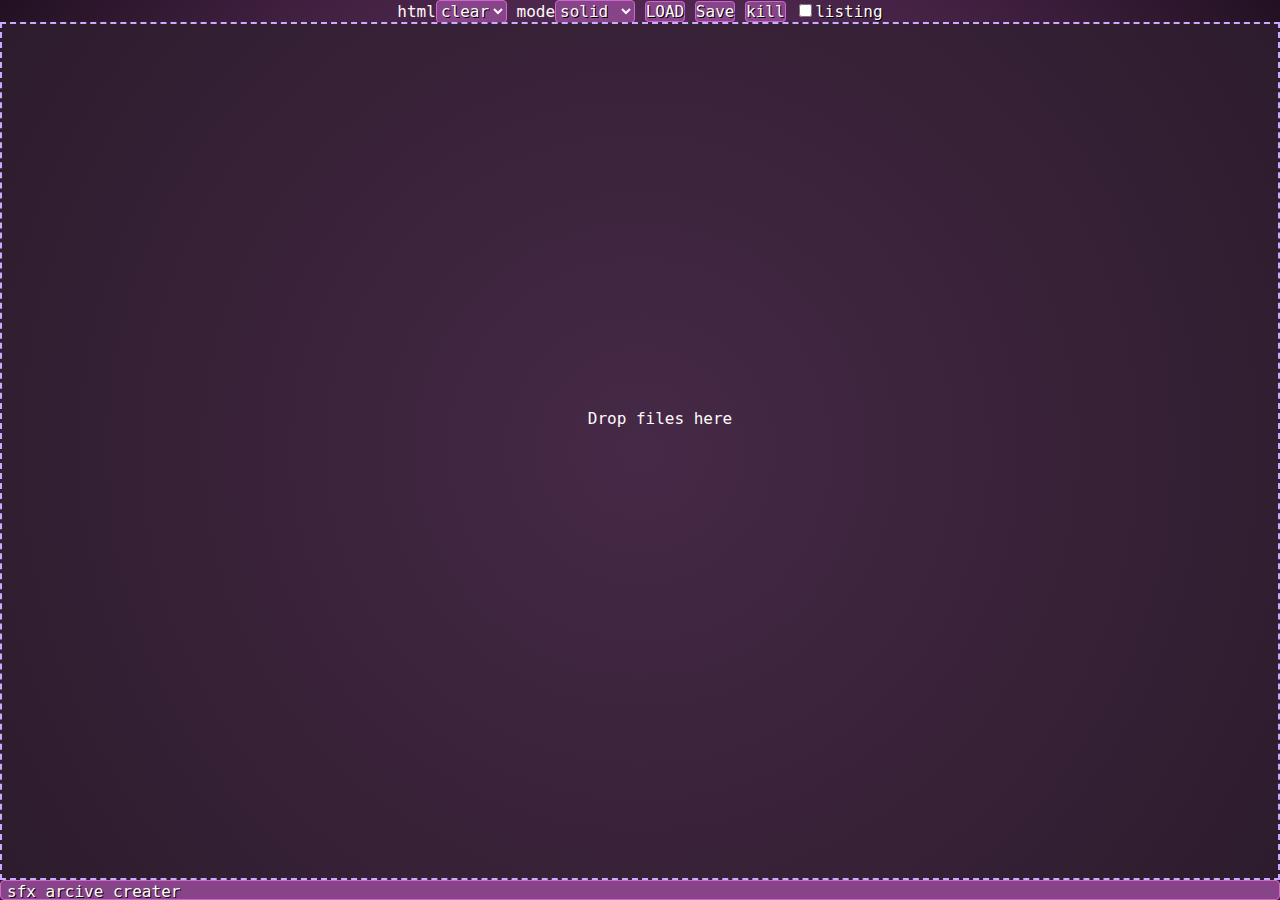
<file: arc-sfx2-3.htm>
<!doctype html><html><head><meta charset=sjis><meta name=viewport content="width=device-width, initial-scale=1">
<title>arc2html</title><link rel=stylesheet href="0.css"></head><body>
<form id=uform><div style="text-align:center">
	html<select id=type><option>raw<option>tiny<option selected>clear</select>
	mode<select id=mode><option>solid<option>split<option>split2</select>
	<label id><input type=file multiple id=load>LOAD</label>
	<label id=save>Save</label>
	<label id=kill>kill</label>
	<label><input type=checkbox id=list>listing</label>
	</div>
	<ul id=flist></ul>
</form>
<input type=button value="sfx arcive creater" id=info><script>{
let id=0,g=a=>Uint8Array.from(a,a=>a.charCodeAt());
const H=[[//html(decoders for solid)
	['<script>fetch``.then(a=>a.arrayBuffer().then(a=>new Response(new Blob([a.slice(',,')]).stream().pipeThrough(new DecompressionStream("deflate-raw"))).arrayBuffer().then(a=>{for(a=new Uint8Array(a),b=0;a[b]+1;l.innerHTML+=`<li><a download="${f}"href=${URL.createObjectURL(new Blob([a.subarray(b,b+=d)]))}>${f}</a> ${d}`){var b,c=32,d=a[b++],f=d>>5;for(d&=31;f--;c*=256)d+=c*a[b++];for(f=b;a[b++];);f=new TextDecoder().decode(new Uint8Array(a.subarray(f,b-1)))}})))<\/script><button onclick="for(let a of links)a.click()">save</button><ol id=l></ol>'],
	['<script>for(e=\'f=re${f})))ecoderrayuba(	tam(for(a[b++]new (Blob([a.s``.then(a=>Uint8A(a.aBufferfetchaResponselice(',,')]).s).pipeThrough(DecompssionS"deflate-raw"{a=),b=0;a[b]+1;l.innerHTML+=`<li><a download=""h${URL.cateObjectURL	b,b+=d)]))}></a> ${d}`){var b,c=32,d=,d>>5;d&=31;f--;c*=256)d+=c*;b;;);TextDr().d(.s	f,b-1}}\';a=/[-]/.exec(e);)with(e.split(a))e=join(shift());eval(e)<\/script><button onclick="for(let a of links)a.click()">save</button><ol id=l></ol>'],
	['<body onload=\'for(e=&#39licckf=${reonrrayuba()))ecotam(butt	new Uint8A(a.innerHTMLfor((Blob([a.s``.then(a=>a[b++].aBufferb=`<	 ="let a of nks)a.()">save</	><ol id=l>`;fetchaRespsece(',,')]).s).pipeThrough(DmpssiS"deflate-raw"{a=),b=0;a[b]+1;l+=`<><a download="f}"hURL.cateObjectURLb,b+=d)]))}>f}</a> d}`){var b,c=32,d=,d>>5;d&=31;f--;c*=256)d+=c*;b;;);TextDder().dde(.sf,b-1}}&#39 ;a=/[-]/.exec(e);)with(e.split(a))e=join(shift());eval(e)\'id=b>']
],[//html(decoders for split)
	['<script>fetch``.then(a=>a.arrayBuffer().then(async a=>{a=new Uint8Array(a.slice(',,'));var f,h=[],i=0,b=0,c=32,d=a[b++],e=d>>5;for(d&=31;e--;c*=256)d+=c*a[b++];f=new Uint8Array(await new Response(new Blob([a.subarray(b,b+=d)]).stream().pipeThrough(new DecompressionStream("deflate-raw"))).arrayBuffer());for(d=0;f[c=d];h[i++]=new TextDecoder().decode(f.subarray(c,d-1)))for(;f[d++];);for(i of h){c=32,d=a[b++],e=d>>5;for(d&=31;e--;c*=256)d+=c*a[b++];f=new Uint8Array(await new Response(new Blob([a.subarray(b,b+=d)]).stream().pipeThrough(new DecompressionStream("deflate-raw"))).arrayBuffer());l.innerHTML+=`<li><a download="${i}"href=${URL.createObjectURL(new Blob([f]))}>${i}</a> ${f.length}`}}))<\/script><button onclick="for(let a of links)a.click()">save</button><ol id=l></ol>'],
	['<script>for(e=\'++]a[ber()${reecotam(rray.suba(	.then(a))new (Blob([for(=Uint8A(a.aBuffc=32,d=,e=d>>5;d&=31;e--;c*=256)d+=c*;fwait Responsea	b,b+=d)]).s).pipeThrough(DmpssionS"deflate-raw"));fetch("")=>async a=>{a.slice(',,';var f,h=[],i=0,b=0,d=0;f[c=d];h[i=TextDd.dde(f	c,d-1);f[d;);i of h){l.innerHTML+=`<li><a download="i}"hf=URL.cateObjectURLf]}>i}</a> f.length}`}}\';a=/[-]/.exec(e);)with(e.split(a))e=join(shift());eval(e)<\/script><button onclick="for(let a of links)a.click()">save</button><ol id=l></ol>'],
	['<body onload=\'for(e=&#39++]a[b of licck${re;fd=onecotam(buttrray.suba(new 	(	Blob([)).aBuffer``.then(a.innerHTML=	Uint8A(afor(c=32,,e=d>>5;d&=31;e--;c*=256)d+=c*wait 	Respseab,b+=d)]).s).pipeThrough(	DmpssiS"deflate-raw")(;b=`< ="let anks)a.()">save</><ol il></ol>`etch=>async a=>{a.sce(',,';var f,h=[],i=0,b=0,0[c=d];h[i=	TextDder().dde(fc,d-1)[d;);ih){l+=`<><a downloa"i}"hf=URL.cateObjectURLf]}>i}</a> f.length}`}}&#39 ;a=/[-]/.exec(e);)with(e.split(a))e=join(shift());eval(e)\'id=b>']
],[//html(decoders for split2)
	['<script>fetch``.then(a=>a.arrayBuffer().then(a=>{a=new Uint8Array(a.slice(',,'));g=i=>{var[b,d]=h[i];new Response(new Blob([a.subarray(b,b+=d)]).stream().pipeThrough(new DecompressionStream("deflate-raw"))).arrayBuffer().then(a=>{URL.revokeObjectURL(A.href=URL.createObjectURL(new Blob([a])),A.click(A.download=document.links[i].innerHTML));document.anchors[i].innerHTML=a.byteLength})};var h=[],s,n=0,i=0,b=0,c=32,d=a[b++],e=d>>5;for(d&=31;e--;c*=256)d+=c*a[b++];new Response(new Blob([a.subarray(b,b+=d)]).stream().pipeThrough(new DecompressionStream("deflate-raw"))).arrayBuffer().then(f=>{for(f=new Uint8Array(f);f[s=n];l.innerHTML+=`<li><a href=javascript:g(${i++})>${new TextDecoder().decode(f.subarray(s,n-1))}</a> ${d} <a name></a>`){for(;f[n++];);c=32,d=a[b++],e=d>>5;for(d&=31;e--;c*=256)d+=c*a[b++];h[i]=[b,d],b+=d}})}))<\/script><button onclick="for(let a of links)a.click()">save</button><a id=A></a><ol id=l></ol>'],
	['<script>for(e=\'</a>rehf=er()];lia[b++tam(,b+=d[b,d]=0,URLeco[i].then(rray.suba(for(=>{))new 		Blob([adocument.eObject(.innerHTML.aBuff=	Uint8A(c=32,d=],e=d>>5;d&=31;e--;c*=256)d+=c*	Response(b)]).s).pipeThrough(	DmpssionS"deflate-raw")fetch``a=>aaaa.sce(',,';g=ivar=h[ia.vokA..cata)],A.cck(A.download=nks;anchors=a.length})};var h=[],s,nibfff);f[s=nl+=`<><a javascript:g(${i++})>${	TextDd.dde(fs,n-1} ${d} <a name>`){;f[n++);h=}})}\';a=/[-]/.exec(e);)with(e.split(a))e=join(shift());eval(e)<\/script><button onclick="for(let a of links)a.click()">save</button><a id=A></a><ol id=l></ol>'],
	['<body onload=\'for(a=&#39re~h~f=Zer()YliXXnksW];Vd=ona[b++t~am(,b+=d[b,d]=0,URLeco[i]<a .then(buttrray.suba(</a>=>{))new Blob([acXck	for(eObject(document..innerHTML.aBuffY=Uint8A(c=32,],e=d>>5;d&=31;e--;c*=256)d+=c*VRespse(b)]).s).pipeThrough(Dmp~ssiS"deflate-raw")write`< 	="let a of W)a.	()">save</><ol il></ol>iA>`;fetch``a=>aaaa.sXce(',,';g=ivar=h[ia.~vokA.Z.c~ata)],A.	(A.downloaW;anchors=a.length})};var h=[],s,nibfff);f[s=nVl+=`<X>Zjavascript:g(${i++})>${TextDdY.dde(fs,n-1} ${d} name>`){;f[n++V);Vh=}})}&#39 ;e=/[^ -U[-}]/.exec(a);)with(a.split(e))a=join(shift());eval(a)\'>']
]],
//for rendering stopper
tag0=g('-->'),
tag1=g('</noscript>'),
tag2=g('</xmp>',g=a=>document.getElementById(a)),
find=(P,A)=>{
	for(let M=P.length,N=A.length-M,i=0,j;i<=N;)
		for(j=0;A[i++]===P[j];)if(++j===M)return 1
},
info=g("info"),ul=g("flist"),lf=g("load");
ul.ondragover=function(e){
	this.className="dover";e.preventDefault();
	e.dataTransfer.dropEffect='copy'
};
ul.ondragleave=function(){this.className="dpass"};
ul.ondrop=lf.oninput=async function(e){
	e.preventDefault(e.stopPropagation());
	ul.className="dpass";
	var a=0,b,c,d,f=(e.dataTransfer||this).files,r,s=0,t=0,n=[],p=0,
		li=document.createElement("li"),ol=document.createElement("ol"),fl=g("list").checked,mode=g("mode").selectedIndex,o=mode?"\0":"",st=new Date;
	ul.appendChild(li);
	li.innerHTML="<a download='arc"+id+".htm'>arc"+id+++".htm</a>";
	li.appendChild(ol);

	for(e of f)n[p++]=b=new TextEncoder().encode(c=e.name+o),
		t+=r=e.size,a+=b.length,
		fl&&(ol.appendChild(d=document.createElement("li")),d.innerHTML=c+" <input type=button value="+r+">");

	if(mode){
		//packed names
		n=[,await new Response(new Blob(n).stream().pipeThrough(new CompressionStream("deflate-raw"))).arrayBuffer()];
		//write packed size
		o=new Uint8Array(6);b=d=n[p=1].byteLength;
		console.log("names",a,"->",b);
		for(a=0,c=32;d-=o[a++]=d&c-1;c=256)d/=c,o[0]+=32;
		n[p-1]=o.subarray(0,a);b+=a;
		fl&&(ol=ol.getElementsByTagName("input"));
		//write packed data
		for(e of f){
			n[p+=2]=await new Response(new Blob([e=await e.arrayBuffer()]).stream().pipeThrough(new CompressionStream("deflate-raw"))).arrayBuffer();
			o=new Uint8Array(6);b+=d=n[p].byteLength;
			fl&&(ol[p-3>>1].value+=" -> "+d);
			for(a=0,c=32;d-=o[a++]=d&c-1;c=256)d/=c,o[0]+=32;
			n[p-1]=o.subarray(0,a);b+=a;s+=e.byteLength;
			info.value=info.style.width=(s/t*1e4|0)/100+"%"
		}o=new Uint8Array(await new Blob(n).arrayBuffer(n=null))
	}else{//solid
		o=new Uint8Array(a+t+p*6);a=p=0;
		for(e of f){
			e=new Uint8Array(await e.arrayBuffer(b=a));
			s+=d=r=e.length;
			info.value=info.style.width=(s/t*1e4|0)/100+"%";
			for(c=32;d-=o[a++]=d&c-1;c=256)d/=c,o[b]+=32;
			o.set(c=n[p++],a,a-=~c.length);
			o.set(e,a,a+=r)
		}
		info.value="compressing...";
		o=new Uint8Array(await new Response(new Blob([o.subarray(0,a)]).stream().pipeThrough(new CompressionStream("deflate-raw"))).arrayBuffer());
		b=o.length
	}
	//choice stopper of rendering binary data
	s=find(tag0,o)?find(tag1,o)?find(tag2,o)?"<plaintext hidden>":"<xmp hidden>":"<noscript>":"<!\--";
	d=H[mode][type.selectedIndex];d[1]=d[0].length+d[2].length+s.length+3;d[3]=s;

	//result
	d=d.join("");b+=d.length;c=t+" \u2192 "+b;
	a=li.firstChild;a.innerHTML+=" <u>"+c+"</u>";
	a.href=URL.createObjectURL(new Blob([d,o]));
	info.value=c+"("+(b/t*1e4|0)/100+"%)"+", "+(new Date-st)+"ms"
};
// remove files
g("kill").onclick=function(){
	for(var e=ul.getElementsByTagName("a"),b=id=0,c;c=e[b++];)c.download&&URL.revokeObjectURL(c.href);
	if(b>1)info.value="removed all files",ul.innerHTML=""
};
// save files
g("save").onclick=function(){
	for(var b=ul.getElementsByTagName("a"),c=0,d;d=b[c++];)d.click();
	if(c<2)b=this,b.innerText="miss",setTimeout(function(){b.innerText="Save"},500)
}
}</script>
</file>
<file: 0.css>
html,body,form{font-size:100%;padding:0;margin:0}
html,body{overflow:hidden;height:100%}
body,input,select{color:snow;font-family:"MS Gothic",monospace}
input,select,label[id]{background:#848;border:1px solid #c6c;border-radius:4px;font-size:1em}
a{color:#99f;text-decoration:none}
a:hover,label:hover{color:#9ff}
input,label,select{cursor:pointer;text-shadow:1px 1px #000}
input[type=file]{display:none}
#info{position:absolute;bottom:0;cursor:help;height:1.25em;text-align:left;width:100%;z-index:999}
#uform{width:100%;height:100%;background:#212;background:radial-gradient(circle at center center,#848,#212)}

/* drop area */
ul{border:2px dashed #caf;overflow:auto;background:rgba(48,32,48,.75);margin:0;position:absolute;top:1.4em;bottom:1.25em;left:0;right:0}
ul:empty:before{content:"Drop files here";display:block;text-align:center;position:relative;top:45%}
ol li{border:0 dashed #a5a;border-width:0 0 1px;margin-bottom:3px}
li input{border:0;position:absolute;right:0}
.dover{background:#424}
.dpass{background:rgba(48,32,48,.75)}
</file>
